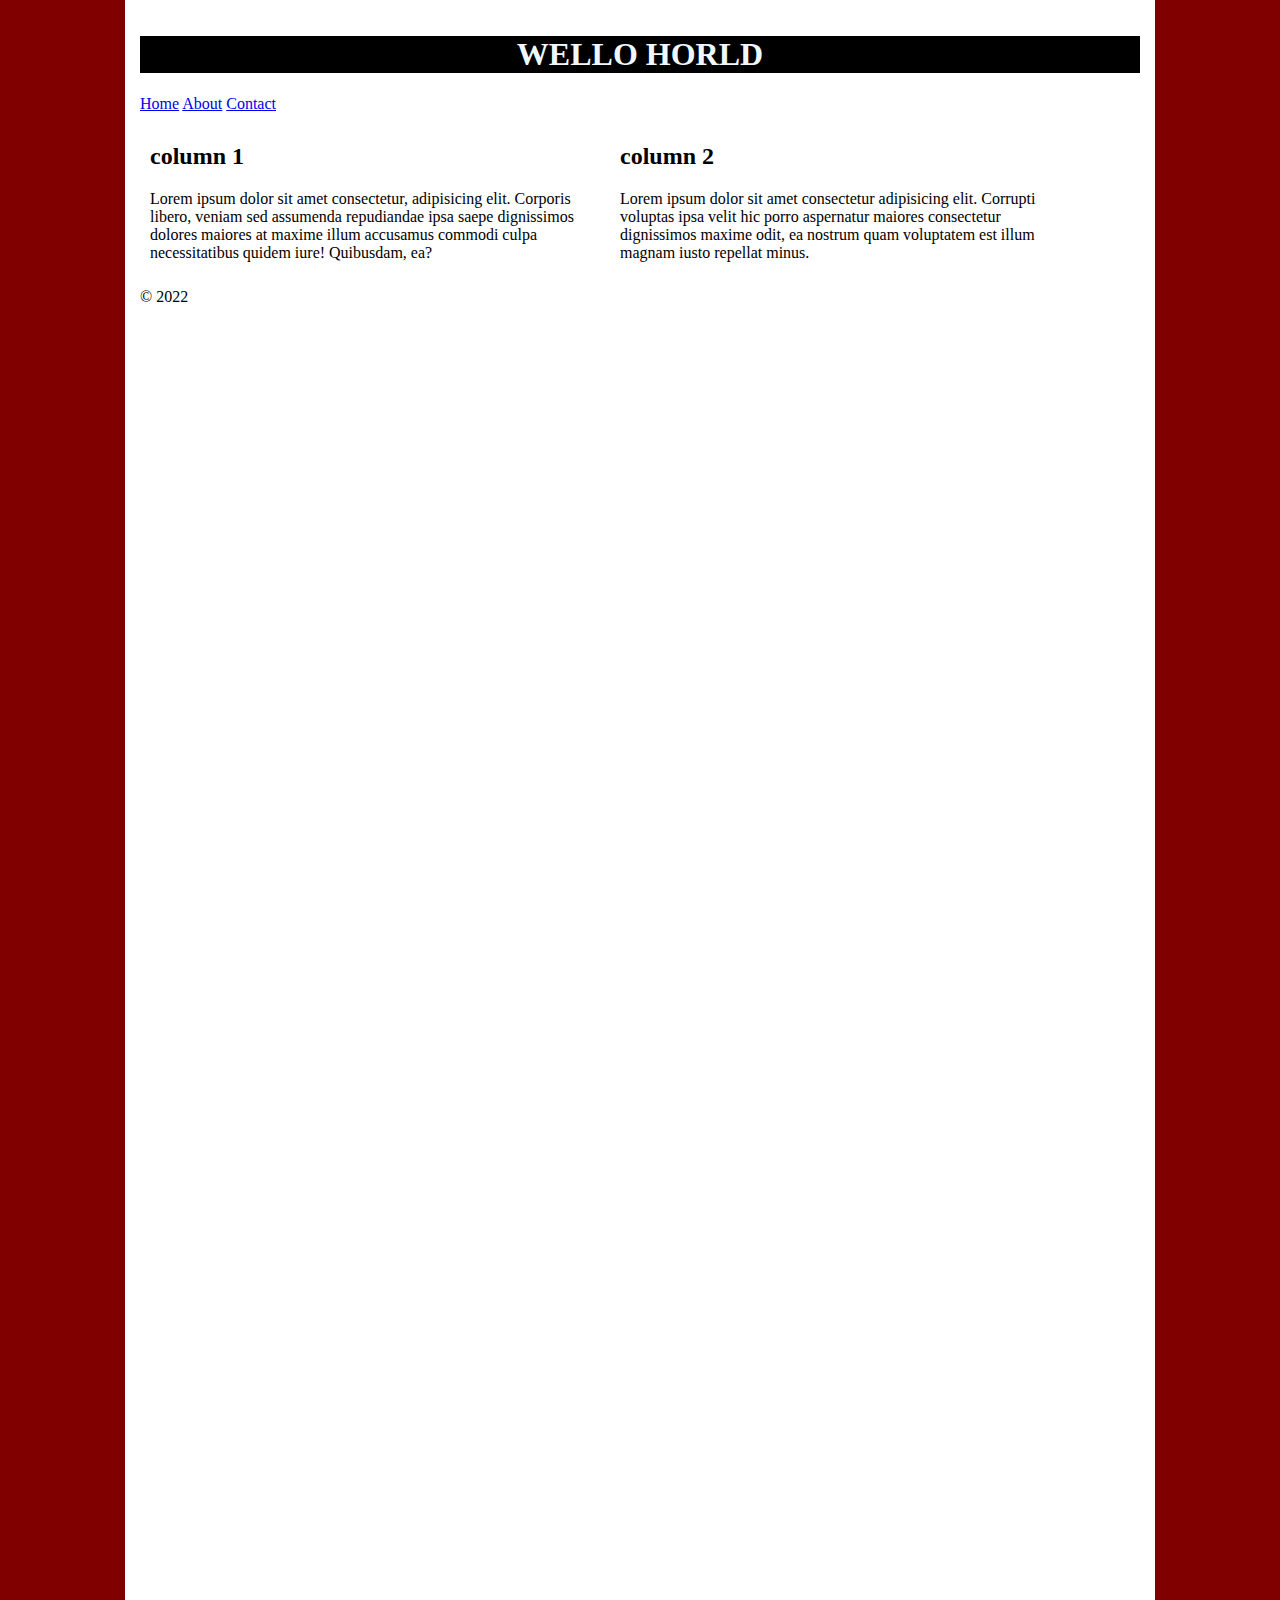
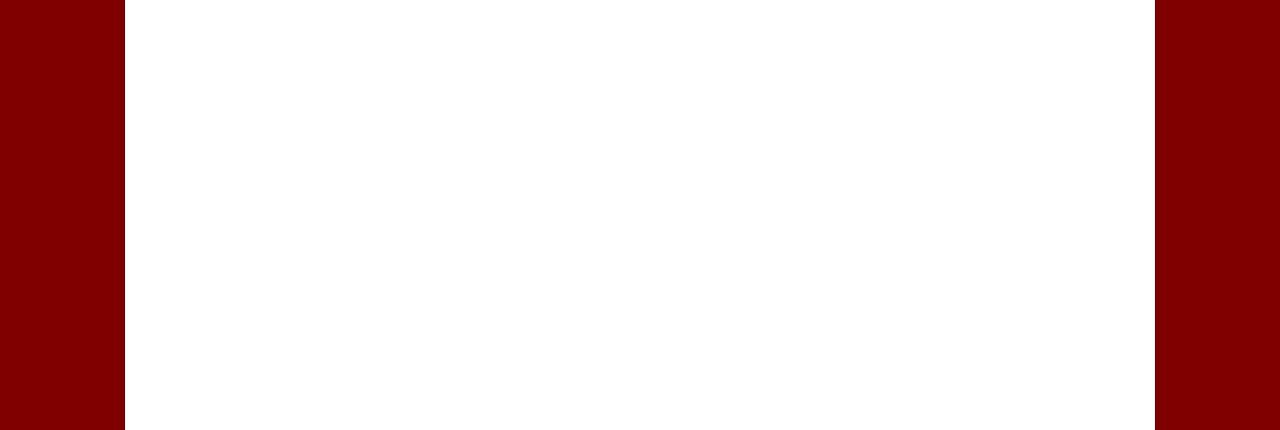
<file: index.html>
<!DOCTYPE html>
<html lang="en">

<head>
    <meta charset="UTF-8">
    <meta http-equiv="X-UA-Compatible" content="IE=edge">
    <meta name="viewport" content="width=device-width, initial-scale=1.0">
    <title>DAY EIGHT</title>
    <link rel="stylesheet" href="css/styles.css">
</head>

<body>
    <div class="container">
        <header>
            <h1>WELLO HORLD</h1>
        </header>
        <nav>
            <a href="/index.html">Home</a>
            <a href="/about.html">About</a>
            <a href="/contact.html">Contact</a>
        </nav>
        <main class="row">
            <div class="columns">
                <h2>column 1</h2>
                <p>Lorem ipsum dolor sit amet consectetur, adipisicing elit. Corporis libero, veniam sed assumenda repudiandae ipsa saepe dignissimos dolores maiores at maxime illum accusamus commodi culpa necessitatibus quidem iure! Quibusdam, ea?</p>

            </div>
            <div class="columns">
                <h2>column 2</h2>
                <p>Lorem ipsum dolor sit amet consectetur adipisicing elit. Corrupti voluptas ipsa velit hic porro aspernatur maiores consectetur dignissimos maxime odit, ea nostrum quam voluptatem est illum magnam iusto repellat minus.</p>

            </div>

        </main>

        <footer>
            <p>&copy; 2022</p>
        </footer>
    </div>
</body>

</html>
</file>
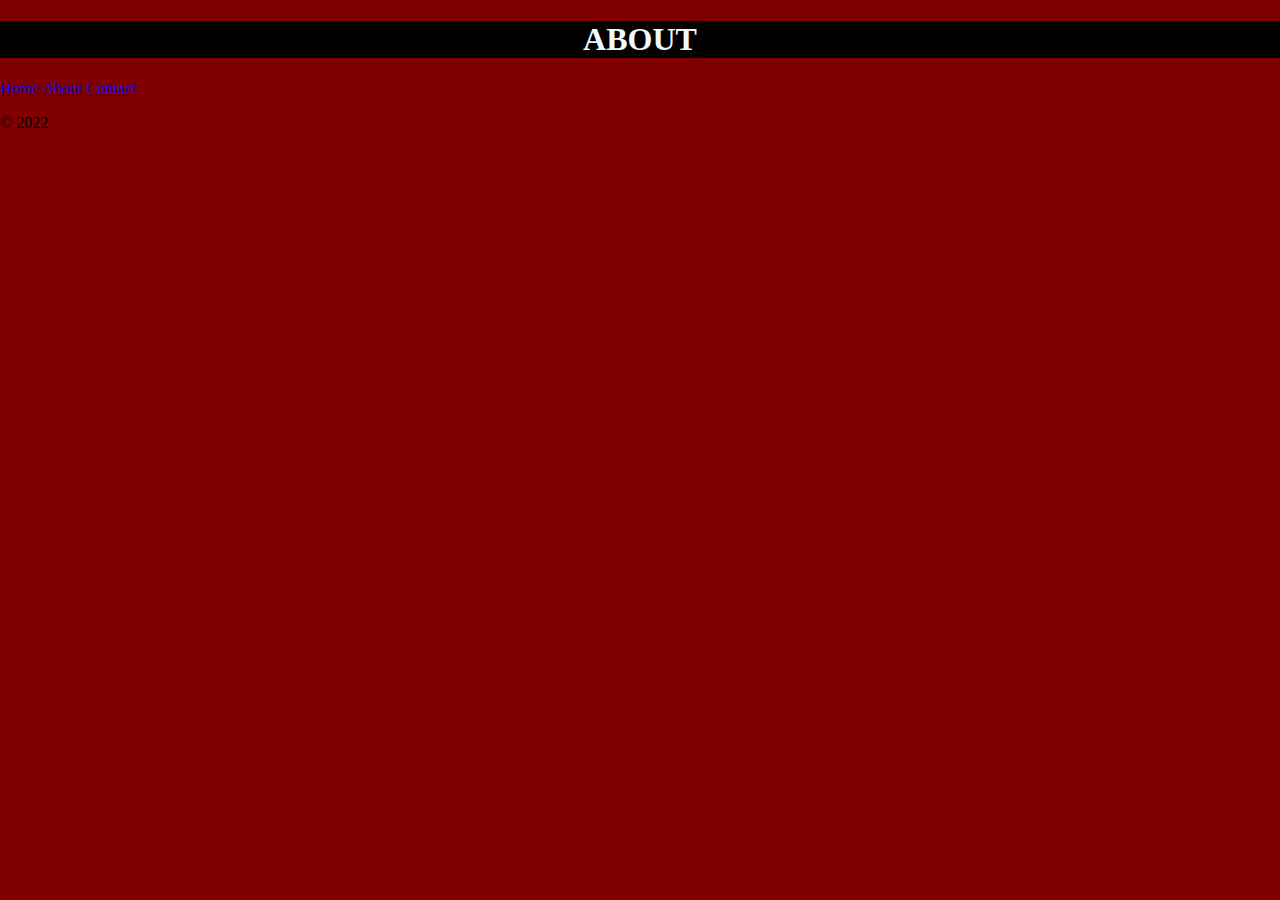
<file: about.html>
<!DOCTYPE html>
<html lang="en">
<head>
    <meta charset="UTF-8">
    <meta http-equiv="X-UA-Compatible" content="IE=edge">
    <meta name="viewport" content="width=device-width, initial-scale=1.0">
    <title>DAY EIGHT</title>
    <link rel="stylesheet" href="css/styles.css">
</head>
<body>
<header>
    <h1>ABOUT</h1>
</header>
<nav>
    <a href="/index.html">Home</a>
    <a href="/about.html">About</a>
    <a href="/contact.html">Contact</a>
</nav>
<main>

</main>

<footer>
    <p>&copy; 2022</p>
</footer>
</body>
</html>
</file>
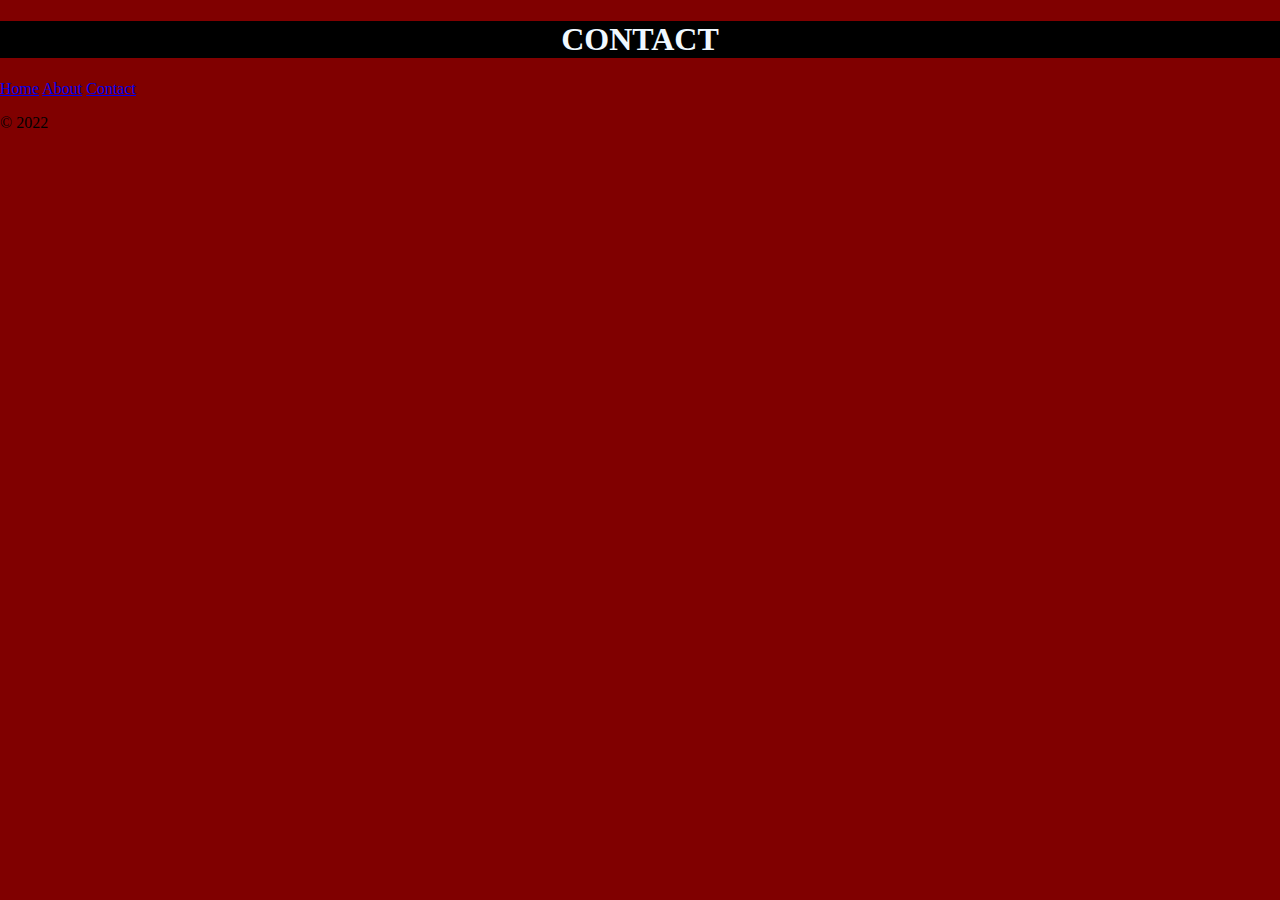
<file: contact.html>
<!DOCTYPE html>
<html lang="en">
<head>
    <meta charset="UTF-8">
    <meta http-equiv="X-UA-Compatible" content="IE=edge">
    <meta name="viewport" content="width=device-width, initial-scale=1.0">
    <title>DAY EIGHT</title>
    <link rel="stylesheet" href="css/styles.css">
</head>
<body>
<header>
    <h1>CONTACT</h1>
</header>
<nav>
    <a href="/index.html">Home</a>
    <a href="/about.html">About</a>
    <a href="/contact.html">Contact</a>
</nav>
<main>

</main>

<footer>
    <p>&copy; 2022</p>
</footer>
</body>
</html>
</file>
<file: css/styles.css>
body {
    background-color: maroon;
    margin: auto;
    padding: auto;
}

h1 {
    color:aliceblue;
    background-color: black;
    text-align: center;
}

.container {
    width: 1000px;
    height: 2000px;
    background-color: white;
    margin: auto;
    padding: 15px;
}

.columns {
    float: left;
    width: 450px;
    padding: 10px;
}

footer {
    clear: left;
}
</file>
